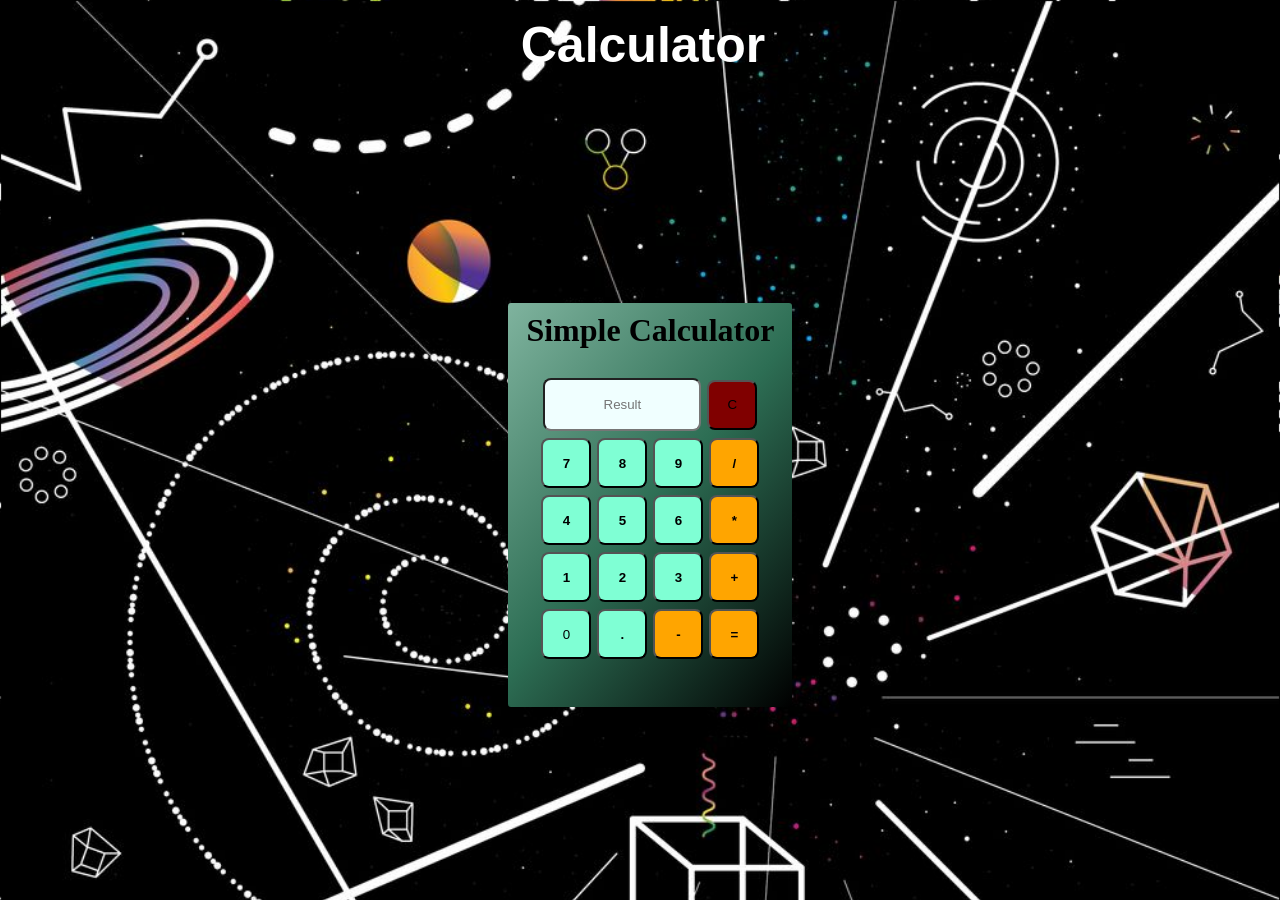
<file: index.html>
<!DOCTYPE html>
<html>
    <head><title></title>
        <link rel="stylesheet" href="styleCal.css">
        <script src="scriptCal.js"></script>
    </head>
    <body>
        
        <div class="cent">
            <h1>Calculator</h1>
        </div>
     <div class="container">
        <h1>Simple Calculator</h1>
        <br>
        <div class="row1">
            <input type="text" id="result" placeholder="Result" class="b1" readonly>
            <button class="b2" onclick="clearScreen()" id="clear">C</button>
        </div> 

        <div class="dd">
            <button onclick="updScreen(7)"><strong>7</strong></button>
            <button onclick="updScreen(8)"><strong>8</strong></button>
            <button onclick="updScreen(9)"><strong>9</strong></button>
            <button class="bb" onclick="updScreen('/')"><strong>/</strong></button>
        </div>

        <div class="dd">
            <button onclick="updScreen(4)"><strong>4</strong></button>
            <button onclick="updScreen(5)" ><strong>5</strong></button>
            <button onclick="updScreen(6)"><strong>6</strong></button>
            <button class="bb" onclick="updScreen('*')"><strong>*</strong></button>
        </div>

        <div class="dd">
            <button onclick="updScreen(1)"><strong>1</strong></button>
            <button onclick="updScreen(2)"><strong>2</strong></button>
            <button onclick="updScreen(3)"><strong>3</strong></button>
            <button class="bb" onclick="updScreen('+')"><strong>+</strong></button>
        </div>

        <div class="dd">
            <button onclick="updScreen(0)"><stromg>0</stromg></button>
            <button onclick="updScreen('.')"><strong>.</strong></button>
            <button class="bb" onclick="updScreen('-')"><strong>-</strong></button>
            <button class="bb" onclick="result.value = eval(result.value)"><strong>=</strong></button>
        </div>
     </div>

     
    </body>
</html>
</file>
<file: styleCal.css>
*{
    margin: 1px;
    padding: 2px;

}
body {
   
    background-image:url('images/bg1.jpg');
    background-size: cover;
    height: 100%;
    width: 100%;
}

.cent h1{
    text-align: center;
    color: white;
    font-size: 50px;
    font-family: Arial, Helvetica, Arial, sans-serif;
     
}
.container {
    margin:100px;
    background: linear-gradient(-50deg, black, #2d6e54, #7fb39e);
    text-align: center;
    height: 400px;
    width: 280px;
    border-radius: 3px;
    position: relative;
    position: absolute;
    top: 45%;
    left: 43%;
    
    transform: translate(-50%, -50%);
}
h1{
    margin: 5px;
    text-decoration-color: aquamarine;
    text-overflow: clip;
    text-shadow: cadetblue;

    
}
.row1 .b1{

    height: 45px;
    width: 150px;
    text-align: center;
    background-color: azure;
    color: black;
    border-radius: 8px;
    text-shadow: black;
}

.row1 button.b2{

    height: 50px;
    width: 50px;
    text-align: center;
    background-color: maroon;
    color: black;
    border-radius: 8px;

    text-shadow: black;
}

.dd button {
    background-color: aquamarine ;
    color: black;
    height: 50px;
    width: 50px;
    text-shadow: black;
    text-emphasis: 50%;
    border-radius: 8px;
}

.dd button.bb {
    background-color: orange ;
    color: black;
    height: 50px;
    width: 50px;
    text-shadow: black;
    text-emphasis: 50%;
    border-radius: 8px;
}
</file>
